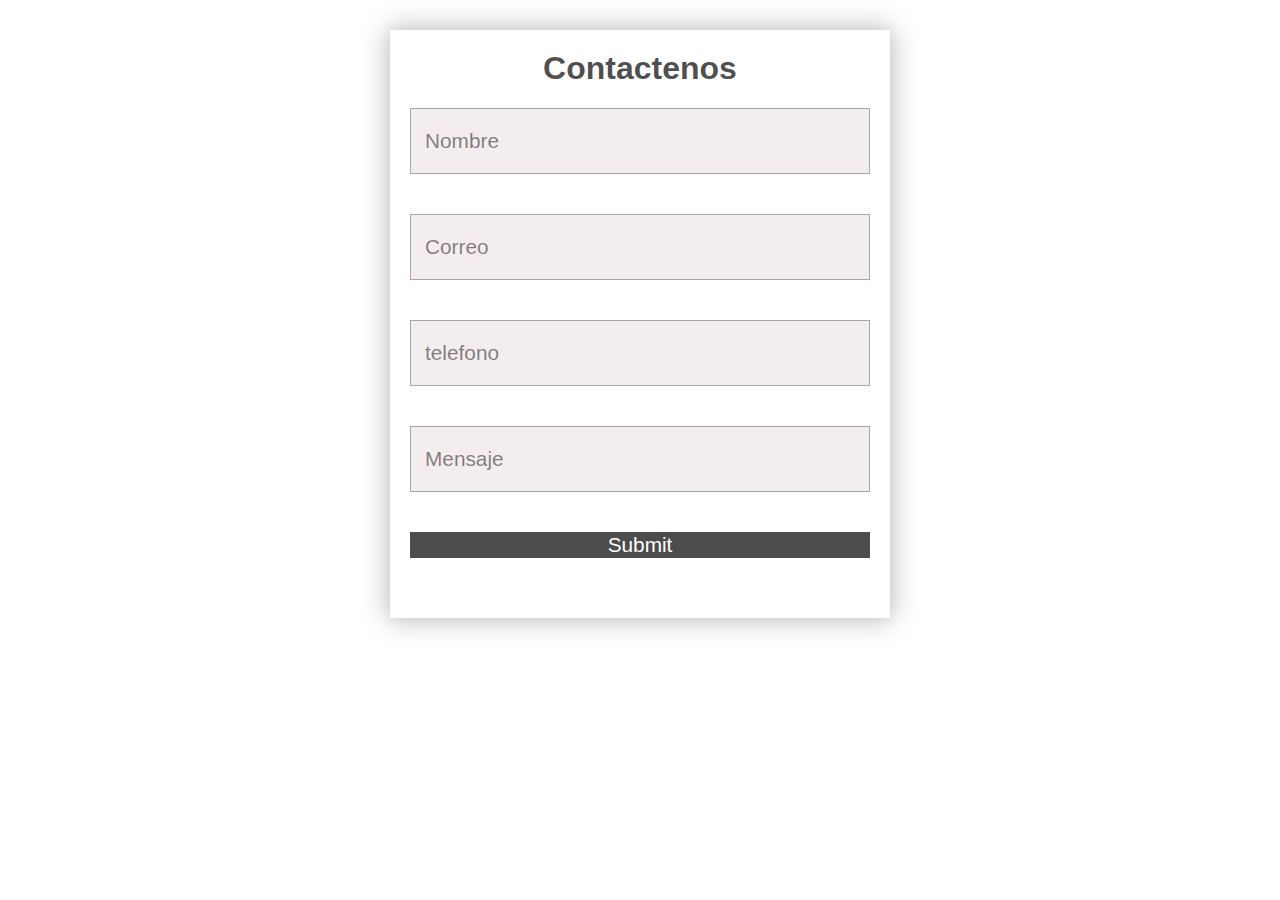
<file: formulario js/index.html>
<!DOCTYPE html>
<html lang="en">
<head>
 <meta charset="UTF-8">
 <title>Formulario animado</title>
 <link rel="stylesheet" href="index.css">
</head>
<body>
 <form action="" class="formulario">
 <h1 class="formulario_titulo">Contactenos</h1>
 
 <input type="text" class="formulario_input" >
 <label for="" class="formulario_label" >Nombre</label>
 
 <input type="text" id="Correo"class="formulario_input" >
 <label for="" class="formulario_label" >Correo</label>
 
 <input type="text" id="telefono" class="formulario_input" >
 <label for="" class="formulario_label">telefono</label>
 
 <input type="text" class="formulario_input">
 <label for="" class="formulario_label">Mensaje</label>
 
 <input type="submit" class="formulario_submit">
 </form>
 <script src="index.js"></script>
</body>
</html>
</file>
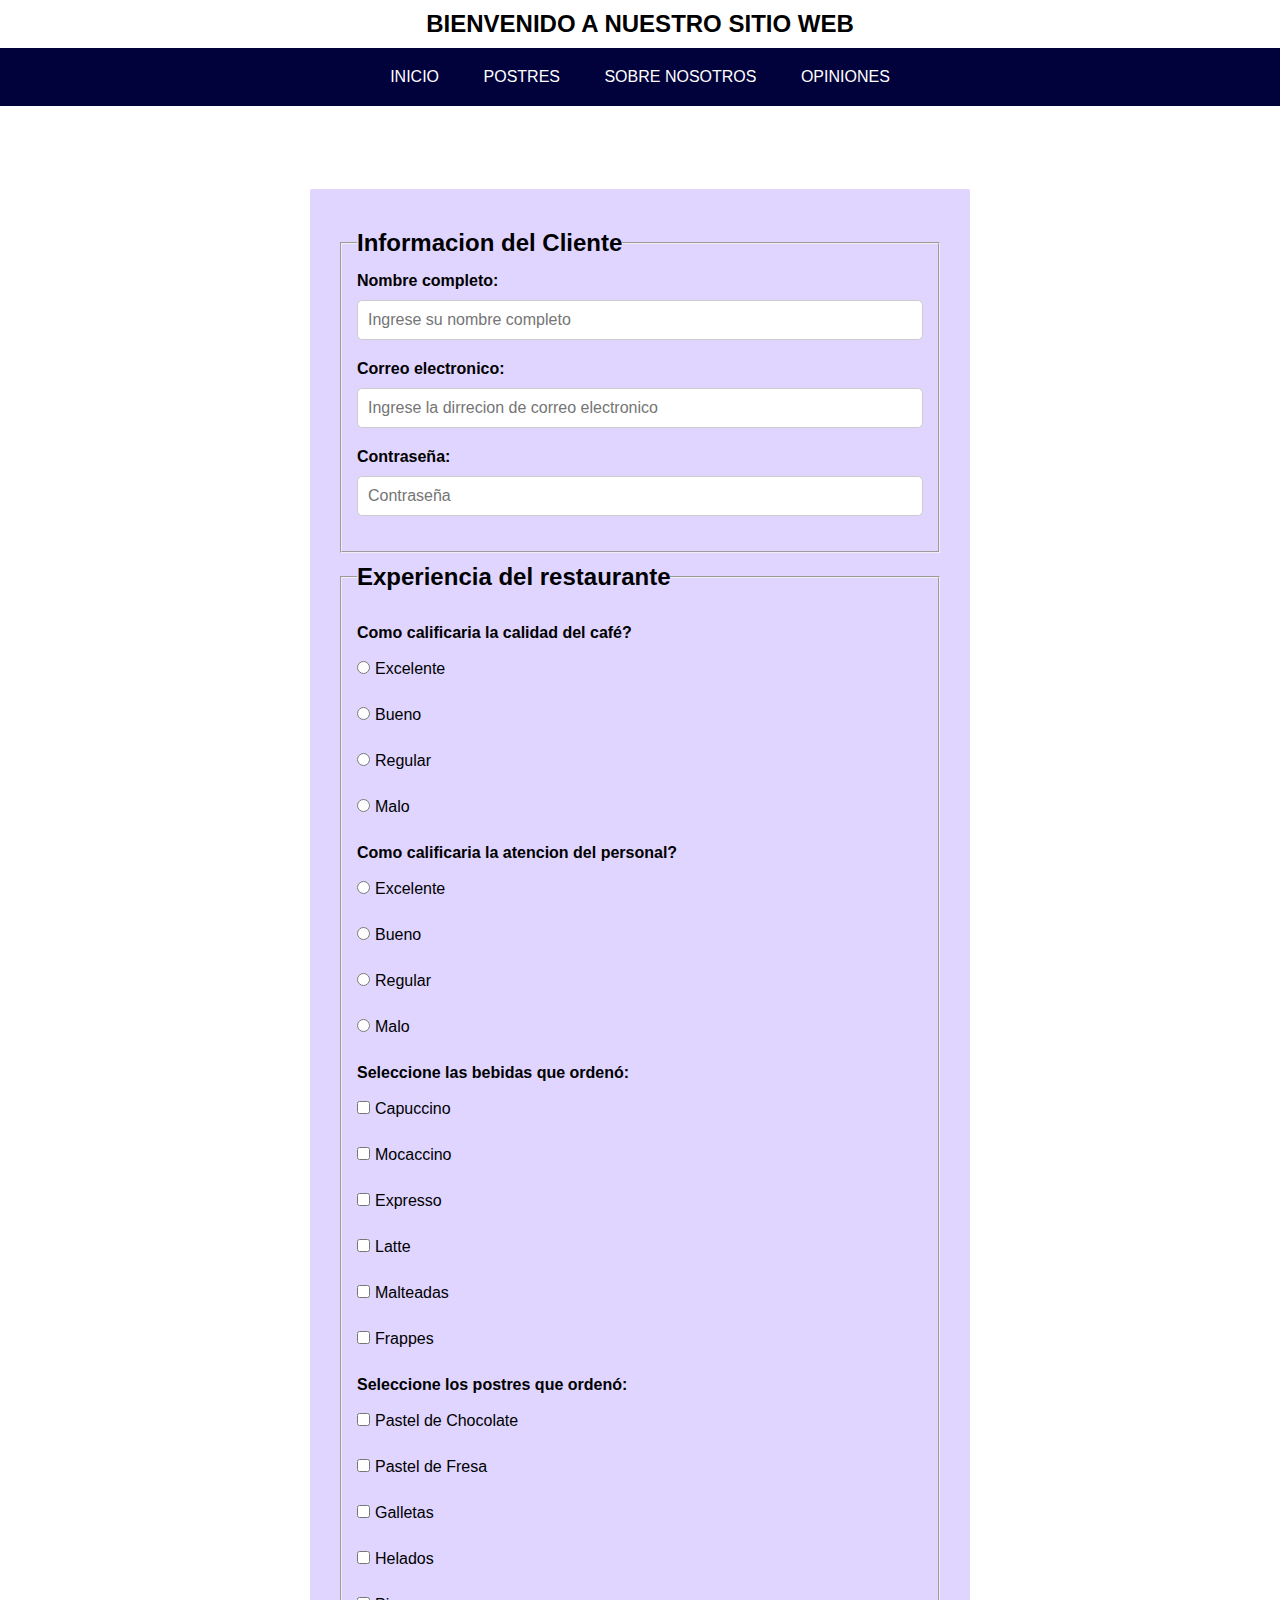
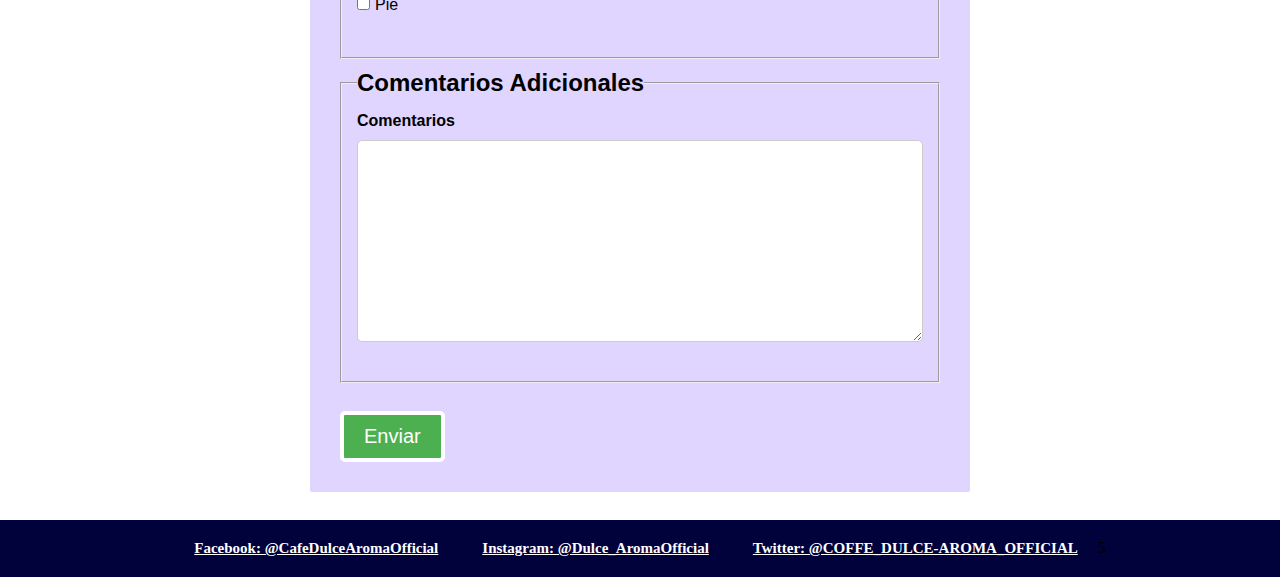
<file: formulario.html>
<!DOCTYPE html>
<html lang="en">
<head>
    <meta charset="UTF-8">
    <meta http-equiv="X-UA-Compatible" content="IE=edge">
    <meta name="viewport" content="width=h12, initial-scale=1.0">
    <title>Formulario de Restaurante</title>
    <link rel="stylesheet" href="estilos-formulario.css">
    <link rel="stylesheet" href="menu-es.css">
</head>
<body>
    <header>
        <h1 class="nombre-cafeteria">BIENVENIDO A NUESTRO SITIO WEB</h1>
        <ul class="menu">
            <li><a href="index.html">INICIO</a></li>
            <li><a href="postres.html">POSTRES</a></li>
            <li><a href="nosotros.html">SOBRE NOSOTROS</a></li>
            <li><a href="formulario.html">OPINIONES</a></li>
        </ul>
    </header>
    <br>
    <h1 class="titulo-form">Encuesta de Satisfaccion del Cliente</h1>

    <form action="#" method="post">
        <fieldset>
            <legend><h2>Informacion del Cliente</h2></legend>
            <label for="nombre"><b>Nombre completo:</b></label>
            <input type="text" placeholder="Ingrese su nombre completo" id="nombre" name="nombre"></br>

            <label for="email"><b>Correo electronico:</b></label>
            <input type="email" placeholder="Ingrese la dirrecion de correo electronico" id="email" name="email"></br>

            <label for="password"><b>Contraseña:</b></label>
            <input type="password" placeholder="Contraseña" id="password" name="password"></br>
        </fieldset>

        <fieldset>
            <legend><h2>Experiencia del restaurante</h2></legend>
            <br>
            <p><b>Como calificaria la calidad del café?</b></p>
            <br>
            <label><input type="radio" name="calidad_comida" value="excelente">Excelente</label></br>
            <label><input type="radio" name="calidad_comida" value="bueno">Bueno</label></br>
            <label><input type="radio" name="calidad_comida" value="regular">Regular</label></br>
            <label><input type="radio" name="calidad_comida" value="malo">Malo</label></br>

            <p><b>Como calificaria la atencion del personal?</b></p>
            <br>
            <label><input type="radio" name="atencion_personal" value="excelente">Excelente</label></br>
            <label><input type="radio" name="atencion_personal" value="bueno">Bueno</label></br>
            <label><input type="radio" name="atencion_personal" value="regular">Regular</label></br>
            <label><input type="radio" name="atencion_personal" value="malo">Malo</label></br>

            <p><b>Seleccione las bebidas que ordenó:</b></p>
            <br>
            <label><input type="checkbox" name="bebida[]" value="Capuccino">Capuccino</label></br>
            <label><input type="checkbox" name="bebida[]" value="Mocaccino">Mocaccino</label></br>
            <label><input type="checkbox" name="bebida[]" value="Expresso">Expresso</label></br>
            <label><input type="checkbox" name="bebida[]" value="Latte">Latte</label></br>
            <label><input type="checkbox" name="bebida[]" value="Malteadas">Malteadas</label></br>
            <label><input type="checkbox" name="bebida[]" value="Frappes">Frappes</label></br>

            <p><b>Seleccione los postres que ordenó:</b></p>
            <br>
            <label><input type="checkbox" name="platillo[]" value="cocacola">Pastel de Chocolate</label></br>
            <label><input type="checkbox" name="platillo[]" value="pepsi">Pastel de Fresa</label></br>
            <label><input type="checkbox" name="platillo[]" value="te">Galletas</label></br>
            <label><input type="checkbox" name="platillo[]" value="cafe">Helados</label></br>
            <label><input type="checkbox" name="platillo[]" value="cerveza">Pie</label></br>
        </fieldset>

        <fieldset>
            <legend><h2>Comentarios Adicionales</h2></legend>
            <label for="comentarios" placeholder="Sugerencias u Opiniones"><b>Comentarios</b></label>
            <textarea name="comentarios" id="comentarios" cols="50" rows="10">
            </textarea>
        </fieldset>
        </br>
        <input type="submit" value="Enviar"></br>
    </form>

    <footer>
        <div class="pie">
            <h4><a href="nosotros.html">Facebook: @CafeDulceAromaOfficial</a></h4> <h4><a href="nosotros.html">Instagram: @Dulce_AromaOfficial</a></h4> <h4><a href="nosotros.html">Twitter: @COFFE_DULCE-AROMA_OFFICIAL</a></h4>5
        </div>
    </footer>
</body>
</html>
</file>
<file: formulario js/index.css>
*{
    box-sizing: border-box;
   }
   body{
    margin:0;
    font-family: sans-serif;
   }
   .formulario{
    width: 500px;
    max-width: 100%;
    margin: auto;
    margin-top: 30px;
    padding: 20px;
    box-shadow: 0 0 26px 1px rgba(0,0,0,0.3);
    position: relative;
   }
   .formulario_titulo{
    text-align: center;
    margin-top: 0;
    color: rgba(0,0,0,0.7);
   }
   .formulario_input, .formulario_label, .formulario_submit{
    display:block;
    width:100%;
    margin-bottom: 40px;
    font-size: 1.3em;
   
   }
   .formulario_input{
    padding: 20px;
    background: rgba(147,74,85,0.1);
    border: 1px, solid rgba(0,0,0,0.3);
    margin-bottom: 40px;
   }
   .formulario_input:focus{
    outline: 1px solid rgba(0,0,0,0.7);
   }
   .formulario_input:focus + .formulario_label{
    margin-top: -135px;
   
   }
   .formulario_label{
    padding-left: 15px;
    position: absolute;
    margin-top: -85px;
    z-index: -20;
    color: rgba(0,0,0,0.5);
    transition: all 0.2ms;
   }
   .formulario_submit{
    background: rgba(0,0,0,0.7);
    color: white;
    padding: 10px, 20px;
    cursor: pointer;
    border:none;
   }
   .fijar{
    margin-top: -135px;
   }
</file>
<file: estilos-formulario.css>
form{
    font-family: Verdana, Geneva, Tahoma, sans-serif;
    margin: 20px auto;
    max-width: 600px;
    padding: 30px;
    border: 2px solid #ccc;
    border-radius: 10px;
    border: 8px solid white;
    background: #dfd5ff;
}
h2{
    text-align: center;
}
label{
    display: block;
    margin-bottom: 10px;
}
input[type="text"],
input[type="email"],
input[type="password"],
textarea{
    padding: 10px;
    font-size: 16px;
    border: 1px solid #ccc;
    border-radius: 5px;
    width: 100%;
    box-sizing: border-box;
    margin-bottom: 20px;
}
input[type="checkbox"],
input[type="radio"]{
    margin-right: 5px;
}
input[type="submit"]{
    background-color: #4caf50;
    color: white;
    padding: 10px 20px;
    text-align: center;
    text-decoration: none;
    display: inline-block;
    font-size: 20px;
    border-radius: 5px;
    border: 4px solid white;
    padding: 5px auto;
}
body{
    margin: 0 auto;
    padding: 0;
}
.titulo-form{
    color: white;
    text-align: center;
    font-size: 2rem;
}
.cuadro{
    padding: 10px;
    font-size: 16px;
    border: 1px solid #ccc;
    border-radius: 5px;
    width: 100%;
    box-sizing: border-box;
    margin-bottom: 20px;
    
}
fieldset{
    margin: 0 auto;
    padding: 15px;
    margin-top: 10px;
    margin-bottom: 10px;
}

footer{
    margin: 0 auto;
    padding: 0;
    width: 100%;
    height: fit-content;
}

.pie{
    margin: 0 auto;
    padding: 0;
    width: 100%;
    height: fit-content;
    float: center;
    text-align: center;
    background-color: rgb(1, 1, 60);
}

.pie h4{
    display: inline-block;
    padding: 20px;
    font-weight: bold;
    color: white;
    font-size: 15px;
}

.pie h4 a{
    color: white;
}
</file>
<file: menu-es.css>
*{
    margin: 0;
    padding: 0;
}

/*//////ESTILOS DE HEADER//////*/

header{
    margin: 0;
    padding: 0;
    width: 100%;
    min-width: min-content;
}

/*//////ESTILOS DEL PRIMER TITULO///////////*/

.nombre-cafeteria{
    text-align: center;
    color: black;
    font-size: 24px;
    padding: 10px;
    font-weight: bolder;
    font-family: Verdana, Geneva, Tahoma, sans-serif;
    min-width: auto;
}


/*////ESTILOS DEL MENU//////*/

.menu{
    margin: auto;
    list-style: none;
    text-align: center;
    background-color: rgb(1, 1, 60);
    width: 100%;
    height: auto;
    display: fixed;
    font-family: Verdana, Geneva, Tahoma, sans-serif;

}

.menu li{
    display: inline-block;
    text-align: center;

}
.menu li a{
    text-decoration: none;
    color: white;
    text-align: center;
    padding: 20px;
    display: block;
    font-family: Verdana, Geneva, Tahoma, sans-serif;
    font-size: 16px
}

.menu li a:hover{
    background-color: rgb(245, 15, 15);
    color: white;
    font-family: Verdana, Geneva, Tahoma, sans-serif;
}

@media (max-width: 400px){
    header{
        width: 50%;
    }

    .menu{
        width: 50%;
    }
}
</file>
